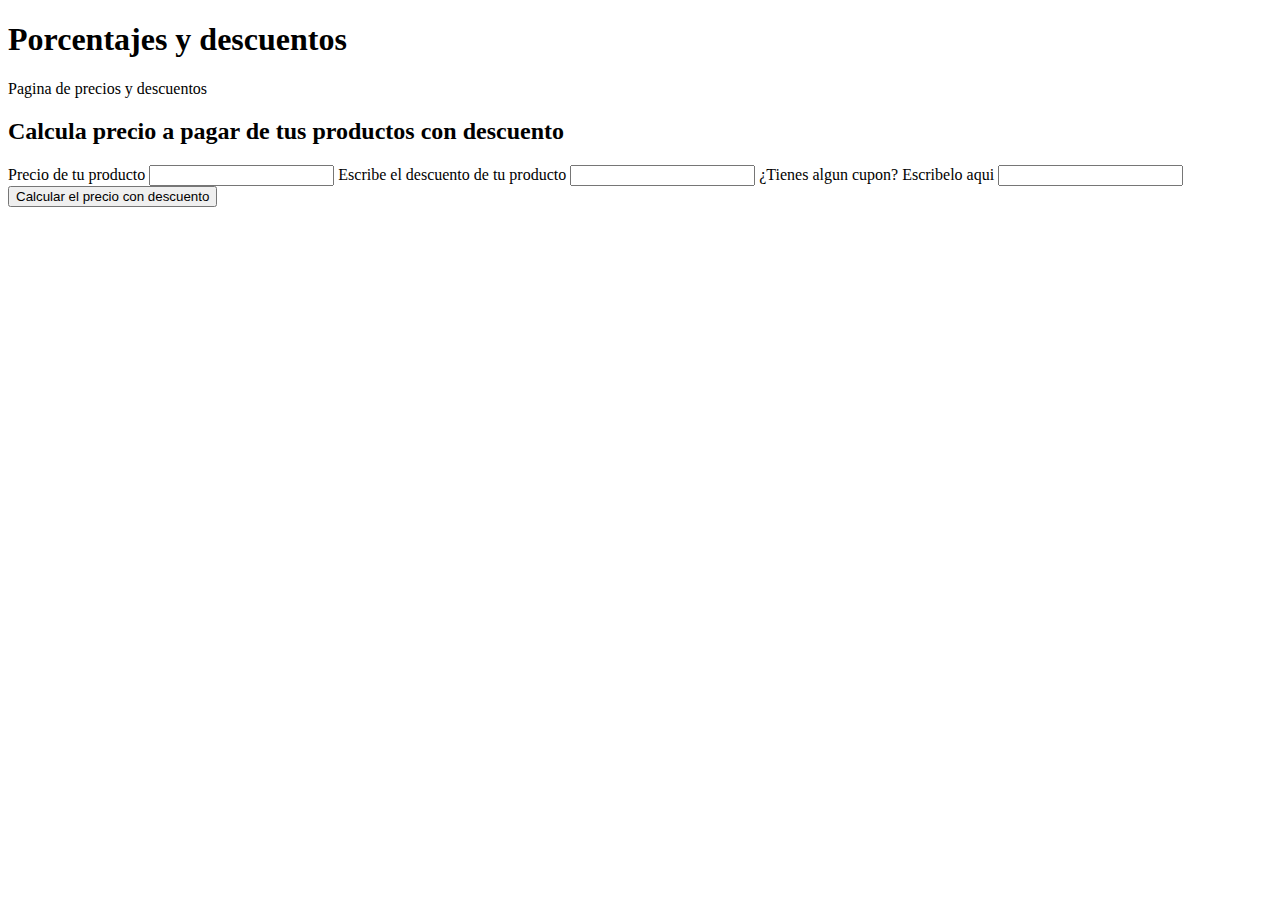
<file: descuentos.html>
<!DOCTYPE html>
<html lang="en">
<head>
    <meta charset="UTF-8">
    <meta http-equiv="X-UA-Compatible" content="IE=edge">
    <meta name="viewport" content="width=device-width, initial-scale=1.0">
    <title>Porcentajes y descuentos</title>
    
</head>
<body>
    <header>
        <h1>Porcentajes y descuentos</h1>
       <p>Pagina de precios y descuentos</p>
    </header>
    
    <section>
        <h2>Calcula precio a pagar de tus productos con descuento</h2>
        <form action="">
            <label for="InputPrice">Precio de tu producto</label>
            <input id="InputPrice" type="number">

            <label for="InputDescount">Escribe el descuento de tu producto</label>
            <input id="InputDescount" type="number">

            <label for="InputCupon">¿Tienes algun cupon? Escribelo aqui</label>
            <input id="InputCupon" type="text"> 

           <button type="button" onclick="onClickButtonPriceDescount()">Calcular el precio con descuento</button>

            <p id="ResultP" ></p>
      

        </form>
    </section>

    <script src="./descuentos.js"></script>
</body>
</html>
</file>
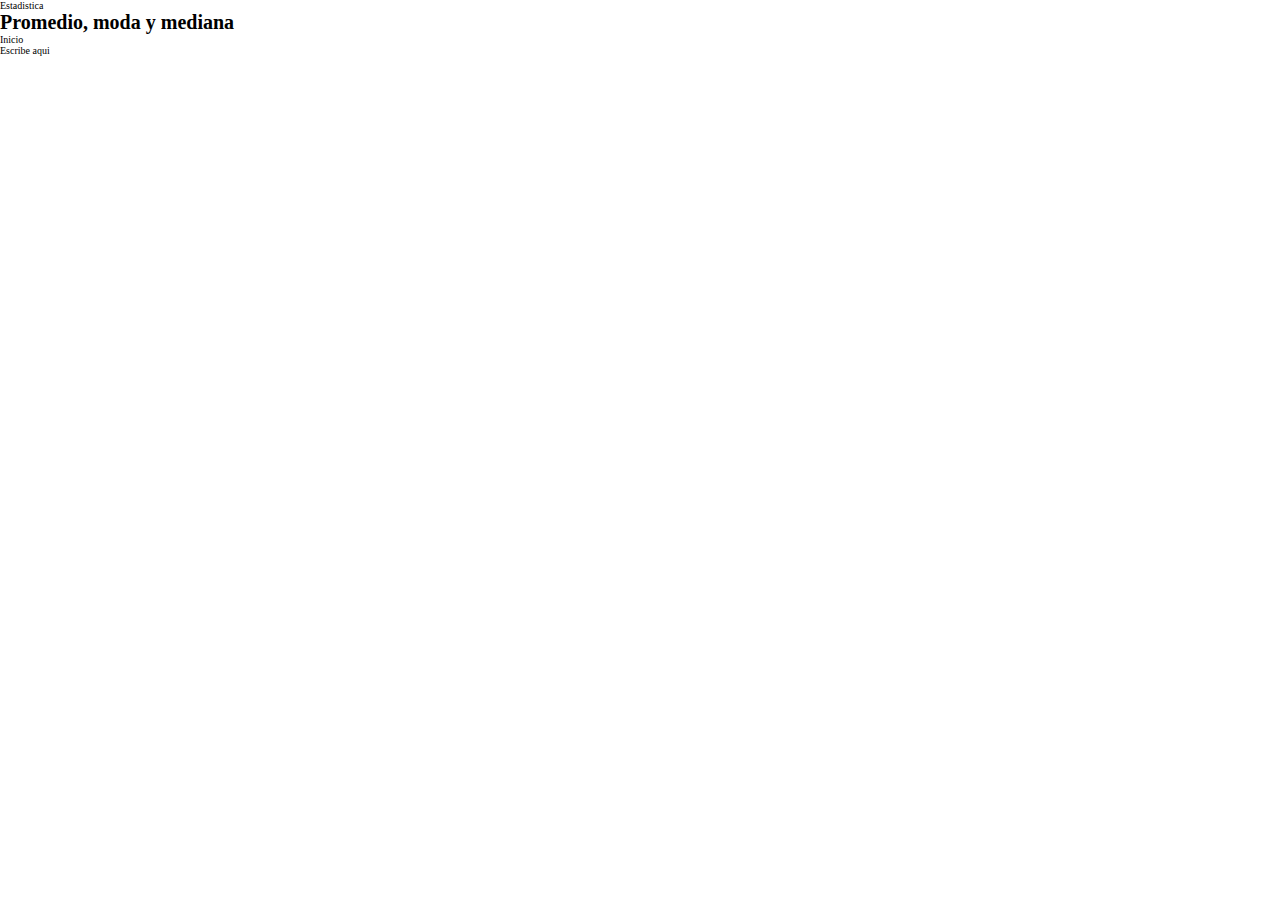
<file: estadistica.html>
<!DOCTYPE html>
<html lang="en">
<head>
    <meta charset="UTF-8">
    <meta http-equiv="X-UA-Compatible" content="IE=edge">
    <meta name="viewport" content="width=device-width, initial-scale=1.0">
    <link rel="stylesheet" href="./estadistica.css">
    <title>Estadistica</title>
</head>
<body>
    
    <header>
        <div class="encbabezado" >
            <span class="enncabezado-izq">Estadistica</span>
            <h1 class="encabezado-title">Promedio, moda y mediana</h1>
            <p class="encabezado-der"> Inicio </p>
        </div>        
    </header>

    <main>
        <section>
            <form action="">
                <p>Escribe aqui</p>
            </form>
        </section>
    </main>







    
    <script src="./promedio.js"></script>
    
    <script src="./moda.js"></script>
    
    <script src="./mediana.js"></script>
</body>
</html>
</file>
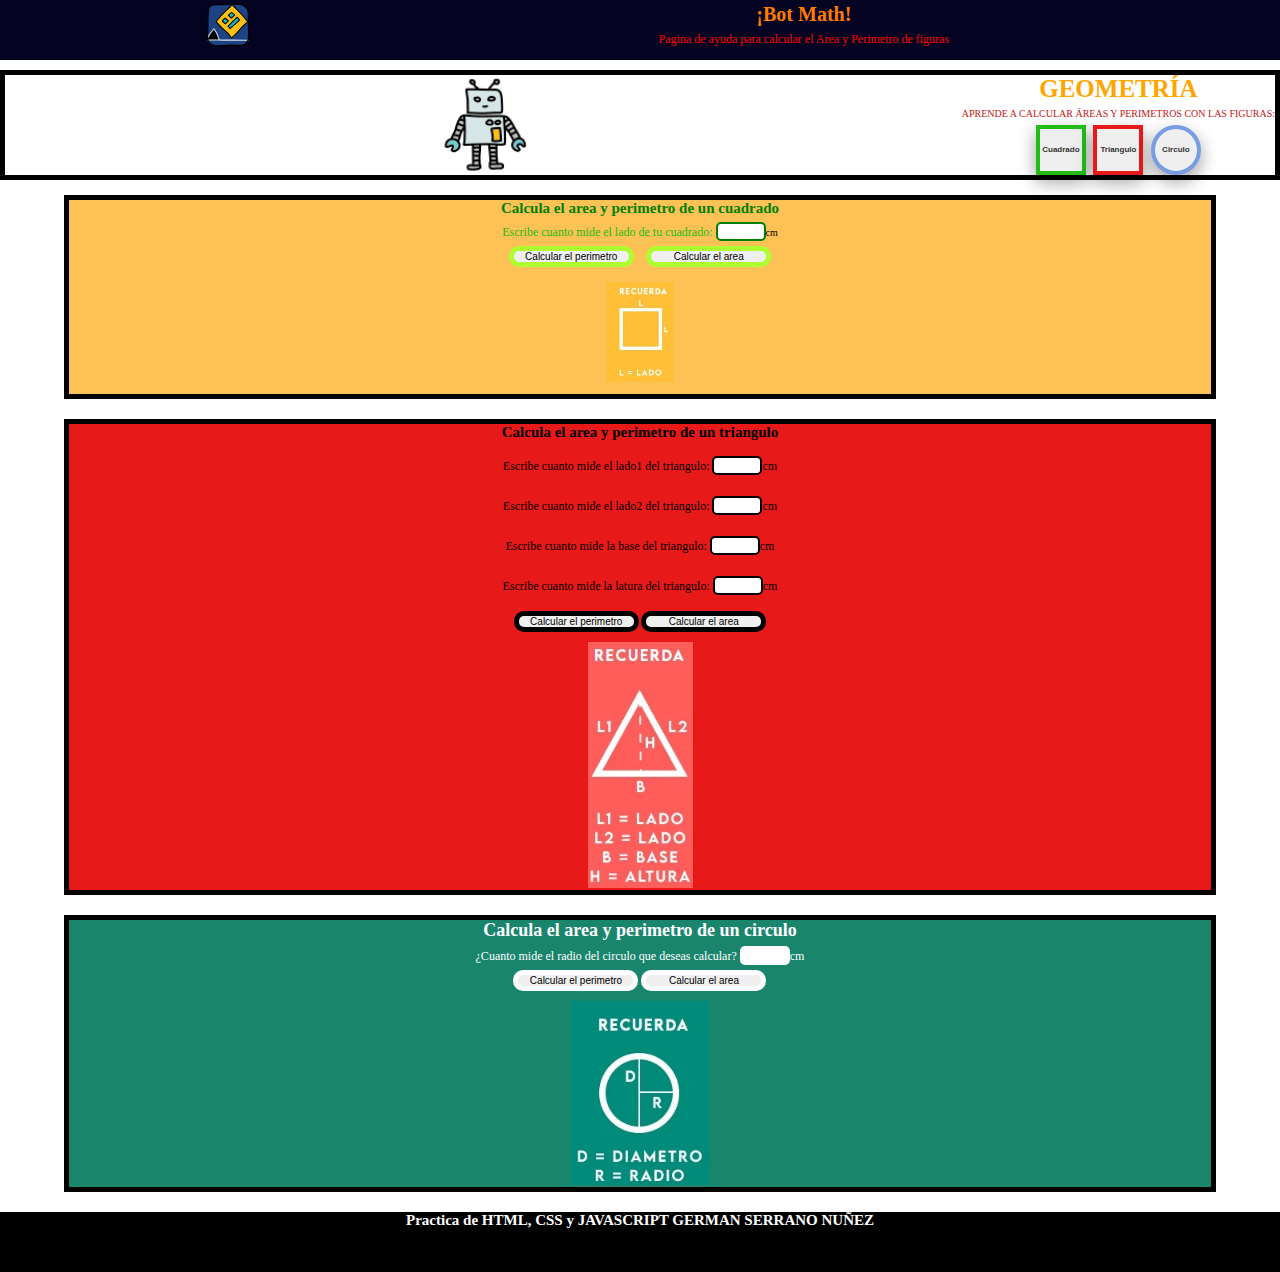
<file: figuras.html>
<!DOCTYPE html>
<html lang="en">
<head>
    <meta charset="UTF-8">
    <meta http-equiv="X-UA-Compatible" content="IE=edge">
    <meta name="viewport" content="width=device-width, initial-scale=1.0">
    <link rel="stylesheet" href="./figuras.css">
    <title>cCurso Practico de JavaScript</title>
</head>
<body>
    <header>
   
        <div class="info">
            <span class="img-header"></span>
            <h1 class="info-titulo">¡Bot Math! </h1>
            <p class="info-p">Pagina de ayuda para calcular el Area y Perimetro de figuras</p>
        </div>
    </header>
    <main>

        <div class="contenedor-principal">
            <span class="img-robot"></span>
            <h1 class="titulo">GEOMETRÍA</h1>
            <P class="p">APRENDE A CALCULAR ÁREAS Y PERIMETROS CON LAS FIGURAS:</P>
            <span class="figuras">
                <button class="boton1">Cuadrado</button>
                <button class="boton2">Triangulo</button>
                <button class="boton3">Circulo</button>
             </span>
        </div>
       
        <div class="grid-principal">
            <section class="cuadrado">
                <div class="cuadrado-principal">
                    <h2>Calcula el area y perimetro de un cuadrado</h2>
                    <form action="">
                        <div class="ingresar-dato--cuadrado">
                            <label for="InputCuadrado">
                                Escribe cuanto mide el lado de tu cuadrado:
                            </label>
                            <input id="InputCuadrado" type="number">cm
                        </div>
                        
                        <div class="botones-cuadrado">
                            <button class="boton1" type="button" onclick="calcularPerimetroCuadrado()">
                                Calcular el perimetro
                            </button>
                            <button class="boton2" type="button" onclick="calcularAreaCuadrado()">
                                Calcular el area
                            </button>
                        </div>
                    </form>
                    <span class="img-cuadrado">
                        <img class="img1" src="./assets/img/square.png") alt="cuadrado">
                       
                    </span>
                </div>
               
            </section>
            
            <section class="triangulo">
                <div class="triangulo-grid">
                    <h2>Calcula el area y perimetro de un triangulo</h2>
                <form action="">
                     <div class="ingresar-dato--triangulo">
                        <label  for="InputTriangulo1">
                            Escribe cuanto mide el lado1 del triangulo:
                        </label>
                        <input id="InputTriangulo1" type="number">cm <br>
                        
                        <label  for="InputTriangulo2">
                            Escribe cuanto mide el lado2 del triangulo:
                        </label>
                        <input id="InputTriangulo2" type="number">cm <br>
                        
                        <label for="InputTriangulo3">
                            Escribe cuanto mide la base del triangulo:
                        </label>
                        <input id="InputTriangulo3" type="number">cm <br>
                        
                        <label  for="InputTriangulo4">
                            Escribe cuanto mide la latura del triangulo:
                        </label>
                        <input id="InputTriangulo4" type="number">cm <br>  
                     </div>
                     <div class="botones-triangulo">
                        <button type="button" onclick="calcularPerimetroTriangulo()">
                            Calcular el perimetro
                        </button>
                        <button type="button" onclick="calcularAreaTriangulo()">
                            Calcular el area
                        </button>
                     </div>    
                </form>
                </div>
                <span class="img-triangulo">
                    <img src="./assets/img/triangulo.png" alt="triangulo">
            </section>
    
            <section class="circulo">
                <div class="circulo-grid">
                    <h2>Calcula el area y perimetro de un circulo</h2>
                    <form action="">
                        <label for="InputCirculo">
                            ¿Cuanto mide el radio del circulo que deseas calcular?
                        </label>
                        <input id="InputCirculo" type="number">cm <br>
                        <button type="button" onclick="calcularPerimetroCirculo()">
                            Calcular el perimetro
                        </button>
                        <button type="button" onclick="calcularAreaCirculo()">
                            Calcular el area
                        </button>
                    </form>
                </div>
                <span class="img-circulo">
                    <img src="./assets/img/circulo.png" alt="triangulo">
            </section>
        </div>
    </main>
    <footer>
        <h2>Practica de HTML, CSS y JAVASCRIPT  GERMAN SERRANO NUÑEZ</h2> 
    </footer>
    <script src="./figuras.js"></script>

</body>
</html>
</file>
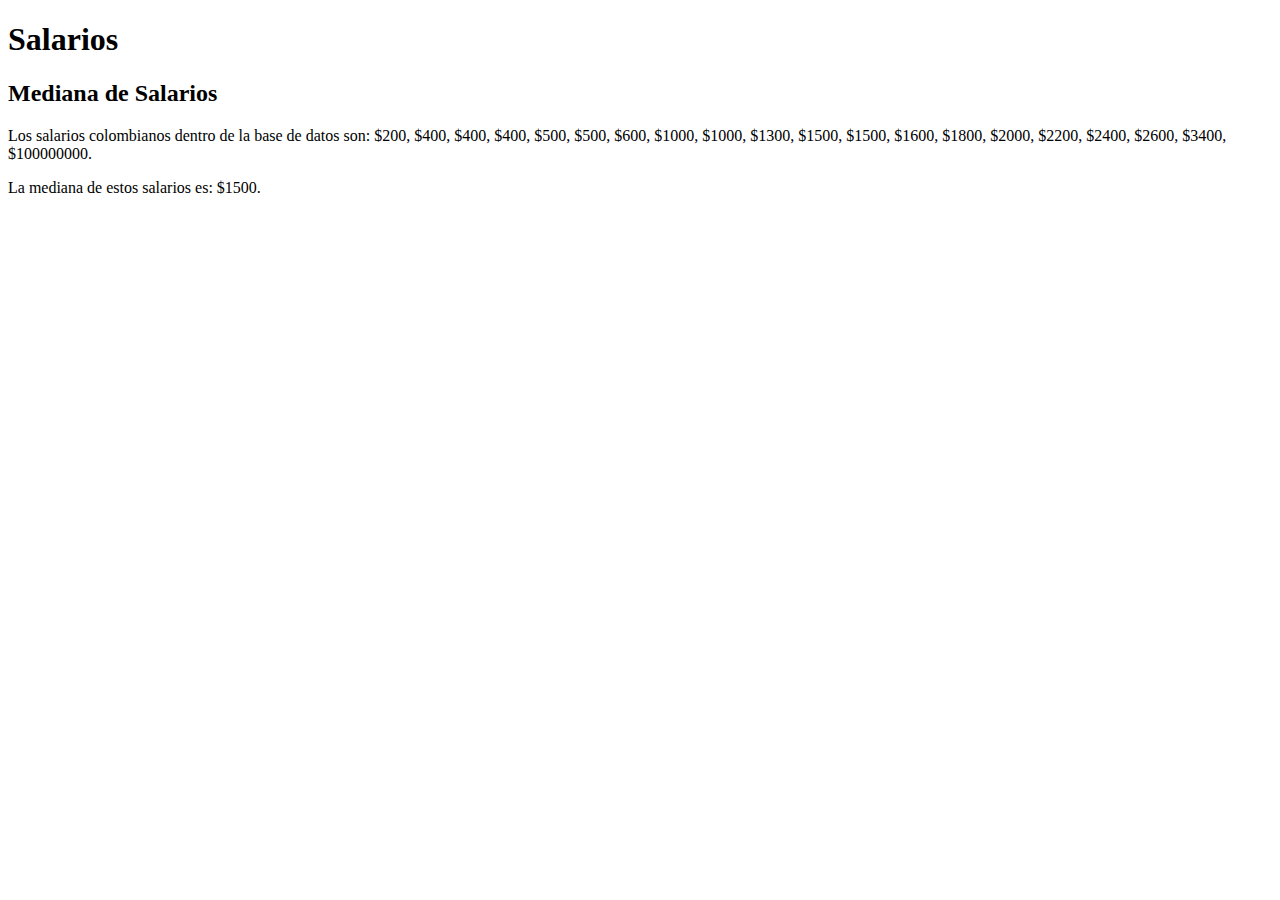
<file: salarios.html>
<!DOCTYPE html>
<html lang="en">
<head>
    <meta charset="UTF-8">
    <meta http-equiv="X-UA-Compatible" content="IE=edge">
    <meta name="viewport" content="width=device-width, initial-scale=1.0">
    <title>Salarios</title>
</head>
<body>

    <h1>Salarios</h1>

    <section>
        <h2>Mediana de Salarios</h2>
        <p id="salariesColombia"></p>
        <p id="medianaSalariesColombia"></p>
        
    </section>


    <script src="./salarios.js"></script>
    <script src="./analisis.js"></script>
</body>
</html>
</file>
<file: estadistica.css>
*{
    box-sizing: border-box;
    margin: 0;
    padding: 0;
}
html {
    font-size: 62.5%;
}
</file>
<file: figuras.css>
*{
    box-sizing: border-box;
    margin: 0;
    padding: 0;
}
html {
    font-size: 62.5%;
}

/* Creamos estilos al header */
header {
    width: 100%;
    min-width: 320px;
    height: 60px;
    background-color: rgb(4, 4, 34);
}
.info {
    width: 90%;
    display: grid;
    grid-template-columns: repeat(auto-fit,1fr);
    text-align: center;
    place-items: center;
    grid-template-areas: 
    "a b"
    "a c";
}
.img-header {
    width: 50px;
    height: 50px;
    grid-area: a;
    background-image: url("./assets/img/icons8-geometry-dash.svg");
    background-repeat: no-repeat;
    background-position: center;
    background-size: cover;
}
.info-titulo {
    grid-area: b;
    font-size: 2rem;
    font-weight: bold;
    color: rgb(255, 123, 0);
}
.info-p {
    grid-area: c;
    font-size: 1.2rem;
    color: red
}

/* SECCION CONTENIDO */
main {
    margin-top: 10px;
    width: 100%;
    min-width: 310px;
    height: auto;
}
.contenedor-principal {
    width: auto;
    height: auto;
    display: grid;
    grid-template-columns: repeat(2,1fr);
    gap: 5px;
    text-align: center;
    place-items: center;
    grid-template-areas:
    "a a b" 
    "a a c"
    "a a d"
    ;  
    border: 5px solid black;
}
.img-robot {
    width: 100px;
    height: 100px;
    background-repeat: no-repeat;
    background-position: center;
    background-size: cover;
    background-image: url("./assets/img/icons8-robot-2-96.png");
    grid-area: a;
}
.contenedor-principal .titulo {
    font-size: 2.5rem;
    font-weight: bold;
    color: orange;
    grid-area: b;
}
.contenedor-principal .p {
    font-size: 1rem;
    color: rgb(196, 23, 23);
}
.contenedor-principal .boton1 {
    margin-right: 5px;
    width: 50px;
    height: 50px;
    font-size: 1rem;
    border: 4px solid #24bd16;
    color: #333;
    font-weight: bolder;
    -webkit-transition-duration: 0.4s;
    transition-duration: 0.2s;
    cursor: pointer;
    box-shadow: 0 8px 16px 0 rgba(0,0,0,0.2), 0 6px 20px 0 rgba(0,0,0,0.19);
    font-size: 0.8rem;
}
.contenedor-principal .boton2 {
    margin-right: 5px;
    width: 50px;
    height: 50px;
    font-size: 1rem;
    border: 4px solid #e71919;
    color: #333;
    font-weight: bolder;
    -webkit-transition-duration: 0.4s;
    transition-duration: 0.2s;
    cursor: pointer;
    box-shadow: 0 8px 16px 0 rgba(0,0,0,0.2), 0 6px 20px 0 rgba(0,0,0,0.19);
    font-size: 0.8rem;
}
.contenedor-principal .boton3 {
    width: 50px;
    height: 50px;
    border-radius: 50px;
    font-size: 1rem;
    border: 4px solid #789de2;
    color: #333;
    font-weight: bolder;
    -webkit-transition-duration: 0.4s;
    transition-duration: 0.2s;
    cursor: pointer;
    box-shadow: 0 8px 16px 0 rgba(0,0,0,0.2), 0 6px 20px 0 rgba(0,0,0,0.19);
    font-size: 0.8rem;
}
/* SECCION DE LAS FIGURAS */
main .grid-principal {
    margin-top: 15px;
    display: grid;
    grid-template-columns: auto;
    text-align: center;
    place-items: center;
    gap: 20px;
    margin-bottom: 20px;
}
.cuadrado {
    width: 90%;
    border: 5px solid black;
    background-color: rgb(253, 194, 85);
}
.cuadrado-principal {
    width: auto;
    height: auto;
    display: grid;
    grid-template-columns: repeat(auto-fit,1fr);
    gap: 5px;
    text-align: center;
    place-items: center;
    grid-template-areas: 
    "";
}
.cuadrado-principal h2 {
    color: green;
}
.ingresar-dato--cuadrado label {
    font-size: 1.2rem;
    color: #24bd16;
}
.ingresar-dato--cuadrado input {
    width: 50px;
    border-radius: 5px;
    border: 2px solid green;
}
.botones-cuadrado button {
    margin-top: 5px;
    font-size: 1rem;
    width: 125px;
    border-radius: 10px; 
    border: 5px solid greenyellow   
}
.botones-cuadrado .boton1 {
    margin-right: 10px;
}

.img-cuadrado .img1{
    margin: 10px 0;
    width: 100px;
    height: 100px;
    object-fit: contain;
    
}
/* TRIANGULO------------------------------------- */
.triangulo {
    width: 90%;
    border: 5px solid black;
    background-color: #e71919;
}
.triangulo-grid {
    width: auto;
    height: auto;
    display: grid;
    grid-template-columns: repeat(auto-fit,1fr);
    gap: 5px;
    text-align: center;
    place-items: center;
}
.ingresar-dato--triangulo {
    font-size: 1.2rem;
    line-height: 4rem;
}
.ingresar-dato--triangulo input {
    width: 50px;
    border-radius: 5px;
    border: 2px solid black;
}
.botones-triangulo button{
    margin-top: 5px;
    font-size: 1rem;
    width: 125px;
    border-radius: 10px; 
    border: 5px solid black ;
    margin-bottom: 10px;
}
.img-triangulo {
    margin: 10px 0;
    width: 50px;
    height: 50px;
    object-fit: contain;
    
}
/* CIRCULO ---------------------------- */
.circulo {
    width: 90%;
    border: 5px solid black;
    background-color: rgb(25, 133, 109)
}
.circulo-grid {
    width: auto;
    height: auto;
    display: grid;
    grid-template-columns: repeat(auto-fit,1fr);
    gap: 5px;
    text-align: center;
    place-items: center;
}
.circulo-grid {
    font-size: 1.2rem;
    color: white;
}
.circulo-grid input {
    width: 50px;
    border-radius: 5px;
    border: 2px solid white;
}
.circulo-grid button {
    margin-top: 5px;
    font-size: 1rem;
    width: 125px;
    border-radius: 10px; 
    border: 5px solid white ;
    margin-bottom: 10px;
}
.img-circulo {
    margin: 10px 0;
    width: 50px;
    height: 50px;
    object-fit: contain;
}
footer {
    width: 100%;
    height: 60px;
    min-width: 310px;
    text-align: center;
    background-color: black;
    color: white;
    align-items: center;
    
}
</file>
